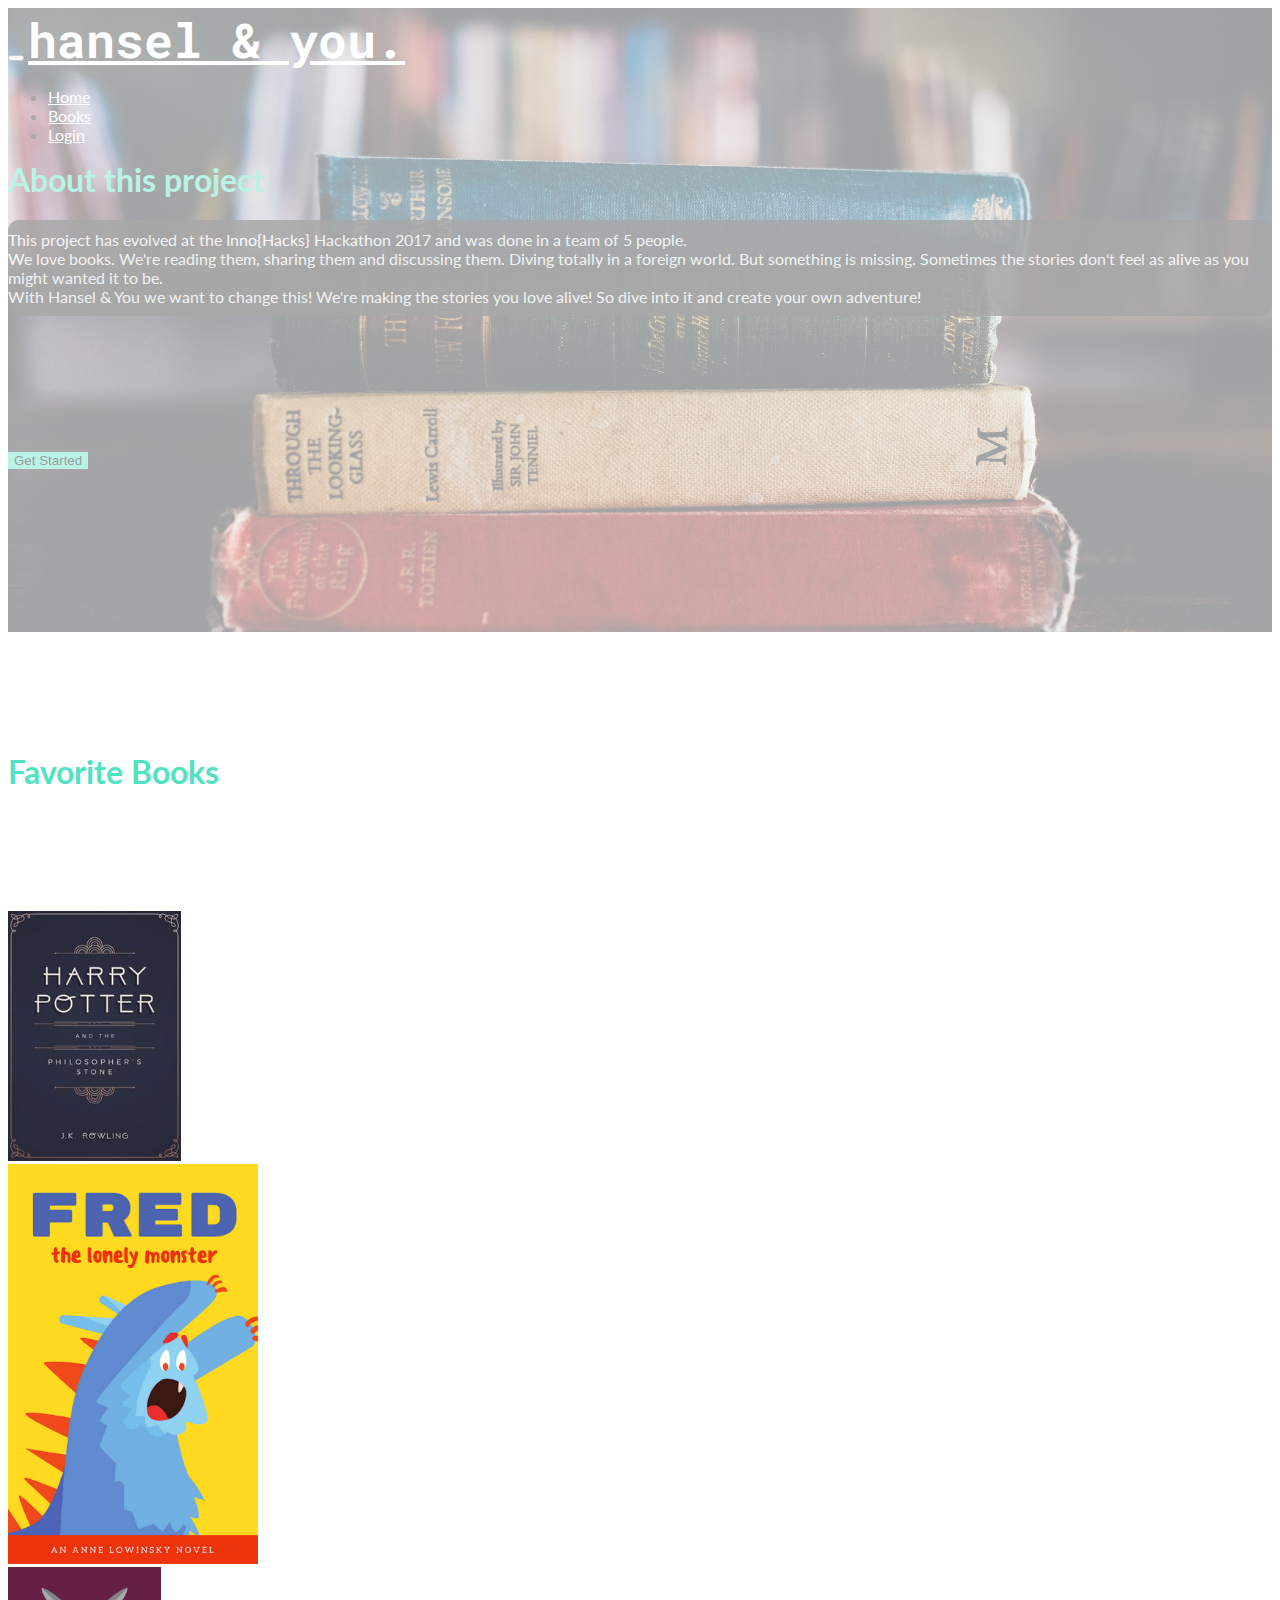
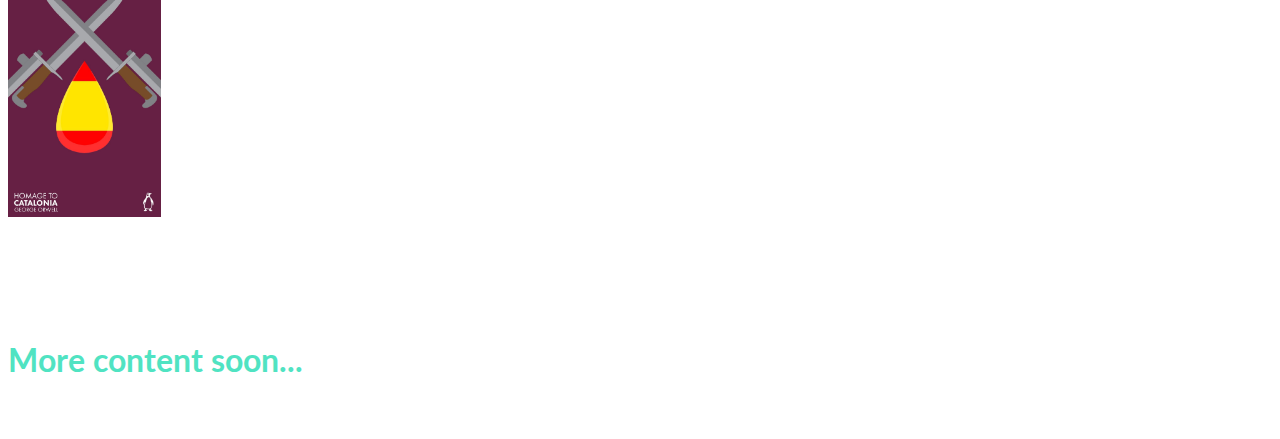
<file: index.html>
<!DOCTYPE html>
<html lang="en">

<head>
  <!-- Required meta tags -->
  <meta charset="utf-8">
  <title>Hansel and you</title>
  <meta name="viewport" content="width=device-width, initial-scale=1, shrink-to-fit=no">

  <!-- Bootstrap CSS -->
  <link rel="stylesheet" href="https://maxcdn.bootstrapcdn.com/bootstrap/4.0.0-beta/css/bootstrap.min.css" integrity="sha384-/Y6pD6FV/Vv2HJnA6t+vslU6fwYXjCFtcEpHbNJ0lyAFsXTsjBbfaDjzALeQsN6M" crossorigin="anonymous">
  <link rel="stylesheet" type="text/css" href="style.css">

  <!--Google Fonts -->
  <link href="https://fonts.googleapis.com/css?family=Lato|Roboto+Mono" rel="stylesheet">

  <!-- Fontawesome -->
  <link rel="stylesheet" href="https://maxcdn.bootstrapcdn.com/font-awesome/4.7.0/css/font-awesome.min.css">
</head>

<div id="header">

  <body>
    <nav class="navbar navbar-toggleable-md navbar-light bg-faded">
      <button class="navbar-toggler navbar-toggler-right" type="button" data-toggle="collapse" data-target="#navbarNav" aria-controls="navbarNav" aria-expanded="false" aria-label="Toggle navigation">
    <span class="navbar-toggler-icon"></span>
  </button>
      <a class="navbar-brand white" href="index.html">hansel & you.</a>
      <div class="collapse navbar-collapse" id="navbarNav">
        <ul class="navbar-nav">
          <li class="nav-item active">
            <a class="nav-link white" href="#">Home <span class="sr-only">(current)</span></a>
          </li>
          <li class="nav-item">
            <a class="nav-link white" href="#">Books</a>
          </li>
          <li class="nav-item">
            <a class="nav-link white" href="#">Login</a>
          </li>
        </ul>
      </div>
    </nav>


    <div class="container">
      <div class="row">
        <div class="col-6">
          <h1 class="top-space-small">About this project</h1>
          <p>
          This project has evolved at the Inno{Hacks} Hackathon 2017 and was done in a team of 5 people.</br>
            We love books. We're reading them, sharing them and discussing them. Diving totally in a foreign world. But something is missing. Sometimes the stories don't feel as alive as you might wanted it to be.
          </br>

            With Hansel & You we want to change this! We're making the stories you love alive! So dive into it and create your own adventure!
          </br>
        </p>
        </div>
        <div class="col-6">

        </div>
      </div>
      <a href="./new_story.html">
      <button id="get-started-btn" class="btn btn-primary shift-left top-space" name="button">Get Started</button>
    </a>
    </div>
</div>
<div class="container top-space">
  <h1>Favorite Books</h1>
  <div class="row align-items-end top-space">
    <div class="col-2">
    </div>
    <div class="col-3">
      <img class="img-fluid book-small" src="./img/book-cover-3.png" alt="books">
    </div>
    <div class="col-4">
      <img class="img-fluid book-large" src="./img/book-cover-1.png" alt="books">
    </div>
    <div class="col-3">
      <img class="img-fluid book-small" src="./img/book-cover-2.jpg" alt="books">
    </div>
    <div class="col-1">

    </div>
  </div>
</div>

<div class="container top-space">
  <h1 style="margin-bottom: 60px;">More content soon... </h1>
</div>




<!-- Optional JavaScript -->
<!-- jQuery first, then Popper.js, then Bootstrap JS -->
<script src="https://code.jquery.com/jquery-3.2.1.slim.min.js" integrity="sha384-KJ3o2DKtIkvYIK3UENzmM7KCkRr/rE9/Qpg6aAZGJwFDMVNA/GpGFF93hXpG5KkN" crossorigin="anonymous"></script>
<script src="https://cdnjs.cloudflare.com/ajax/libs/popper.js/1.11.0/umd/popper.min.js" integrity="sha384-b/U6ypiBEHpOf/4+1nzFpr53nxSS+GLCkfwBdFNTxtclqqenISfwAzpKaMNFNmj4" crossorigin="anonymous"></script>
<script src="https://maxcdn.bootstrapcdn.com/bootstrap/4.0.0-beta/js/bootstrap.min.js" integrity="sha384-h0AbiXch4ZDo7tp9hKZ4TsHbi047NrKGLO3SEJAg45jXxnGIfYzk4Si90RDIqNm1" crossorigin="anonymous"></script>
</body>

</html>
</file>
<file: style.css>
h1{
  font-family: 'Lato', sans-serif;
  font-weight: bold;
  color: #50E3C2;
}

body{
  font-family: 'Lato', sans-serif;
  color: #282828;
}

.navbar-brand {
  font-family: 'Roboto Mono', monospace;
  font-weight: bold;
  font-size: 48px;
}

.navbar .white{
  color: white!important;
}

.heading-right{
  text-align: right;
}

.top-space{
  margin-top: 120px;
}

.top-space-small{
  margin-top:15px;
}

.top-space-large{
  margin-top: 240px;
}

.shift-left{
  float: left;
}

.book-small{
  height: 250px;
}

.book-large{
  height: 400px;
}

.btn-primary{
  background-color: #50E3C2 !important;
  border: none !important;
}

.btn-primary:hover {
  background-color: #249FAF !important;
}

#header{
  background-image: url('./img/books.jpg');
  opacity: 40%;
  background-repeat: no-repeat;
  background-size: cover;
  width: 100%;
  padding-bottom: 300px;
}

#header p {
  background: rgb(40,40,40);
  padding-top: 10px;
  padding-bottom: 10px;
  opacity: 0.85;
  border-radius: 11px;
  color: white;
}
</file>
